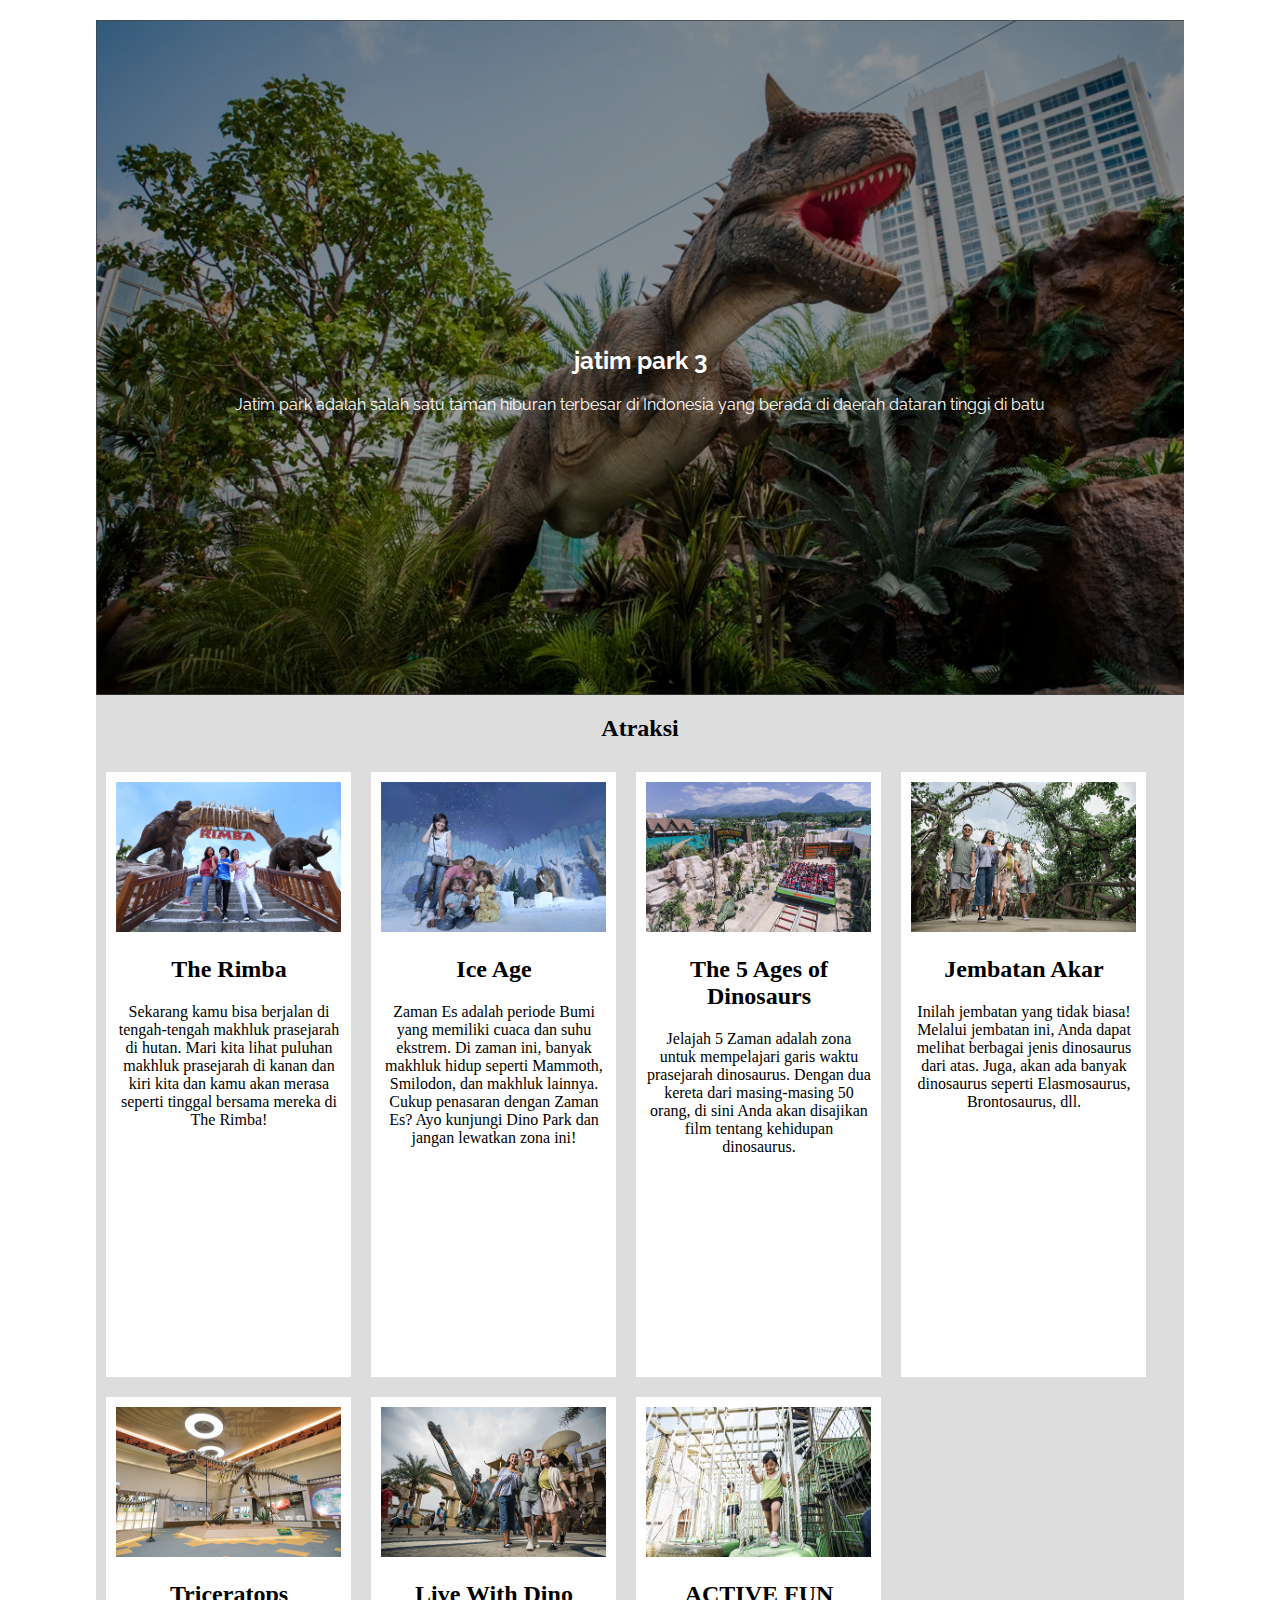
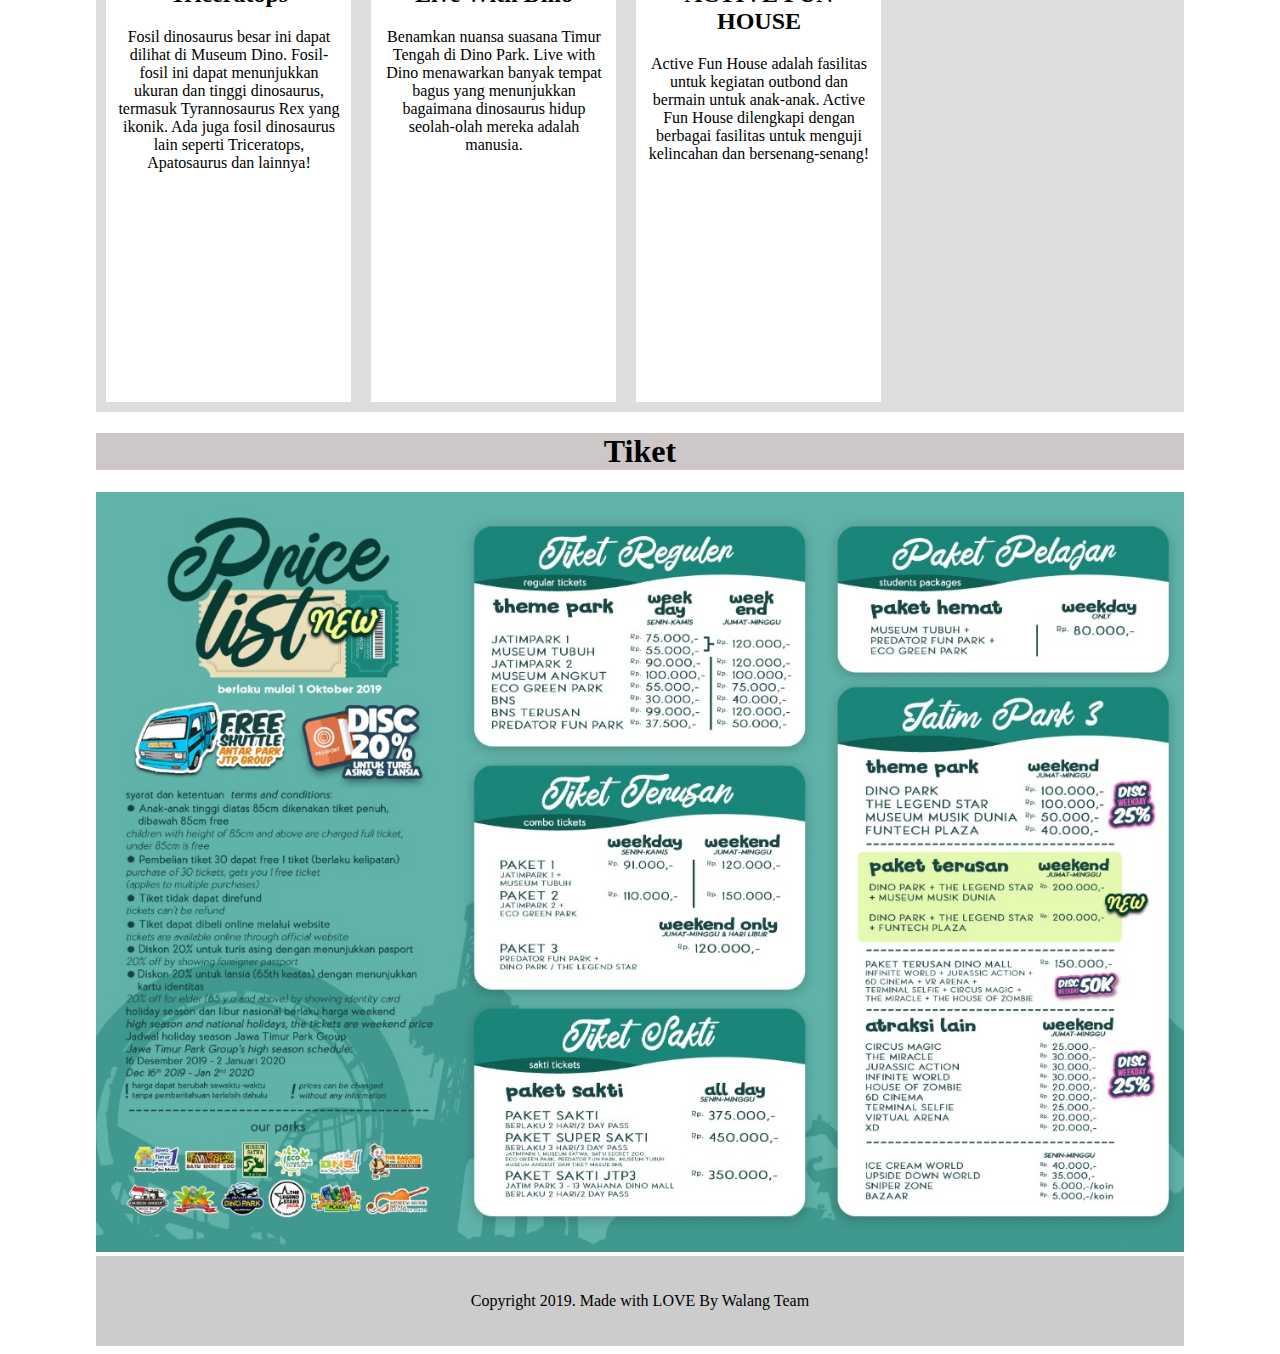
<file: Detail.html>
<!DOCTYPE html>
<html>

<head>
    <title>My Webpage</title>
    <link href="https://fonts.googleapis.com/css?family=Raleway&display=swap" rel="stylesheet">
    <style type="text/css">
        .container {
            width: 86%;
            margin: 0 auto;
        }

        .jumbotron {
            font-family: 'Raleway', sans-serif;
            width: 100%;
            height: 75vh;
            /* padding: 80px 40px; */
            box-sizing: border-box;
            text-align: center;
            color: white;
            background-color: #aaa;
            background-image: url(images/jatim%20park%203/jatim_park_3.jpg);
            background-position-y: 30%;
            background-size: cover;
            position: relative;

        }

        .jumbotron h2 {
            position: relative;
            padding-top: 30%;
        }

        .jumbotron p {
            position: relative;
        }

        .overlay {
            position: absolute;
            top: 0;
            left: 0;
            width: 100%;
            height: 100%;
            background-color: black;
            opacity: 0.4;
        }

        .content {
            background-color: #ddd;
            min-height: 500px;
            overflow: auto;
        }

        .thumbnail {
            background-color: white;
            text-align: center;
            padding: 10px;
            width: 225px;
            margin: 10px;
            float: left;
            height: 65vh;
        }

        .thumbnail img {
            width: 100%;
        }

        .footer {
            background-color: #ccc;
            min-height: 50px;
            padding: 20px;
            text-align: center;
        }

        .Tiket {
            text-align: center;            
        }
    </style>
</head>

<body>
    <div class="container">
        <div class="jumbotron">
            <div class="overlay"></div>
            <h2>jatim park 3</h2>
            <p>Jatim park adalah salah satu taman hiburan terbesar di Indonesia yang berada di daerah dataran tinggi di
                batu</p>
        </div>

        <div class="content">
            <h2 style="text-align: center;">Atraksi</h2>

            <div class="thumbnail">
                <img src="./images/jatim park 3/1.jpg" alt="">
                <h2>The Rimba</h2>
                <p>Sekarang kamu bisa berjalan di tengah-tengah makhluk prasejarah di hutan. Mari kita lihat puluhan
                    makhluk prasejarah di kanan dan kiri kita dan kamu akan merasa seperti tinggal bersama mereka di The
                    Rimba!</p>
            </div>

            <div class="thumbnail">
                <img src="./images/jatim park 3/2.jpg" alt="">
                <h2>Ice Age</h2>
                <p>Zaman Es adalah periode Bumi yang memiliki cuaca dan suhu ekstrem. Di zaman ini, banyak makhluk hidup
                    seperti Mammoth, Smilodon, dan makhluk lainnya. Cukup penasaran dengan Zaman Es? Ayo kunjungi Dino
                    Park dan jangan lewatkan zona ini!</p>
            </div>

            <div class="thumbnail">
                <img src="./images/jatim park 3/3.jpg" alt="">
                <h2>The 5 Ages of Dinosaurs</h2>
                <p>Jelajah 5 Zaman adalah zona untuk mempelajari garis waktu prasejarah dinosaurus. Dengan dua kereta
                    dari masing-masing 50 orang, di sini Anda akan disajikan film tentang kehidupan dinosaurus.</p>
            </div>

            <div class="thumbnail">
                <img src="./images/jatim park 3/4.jpg" alt="">
                <h2>Jembatan Akar</h2>
                <p>Inilah jembatan yang tidak biasa! Melalui jembatan ini, Anda dapat melihat berbagai jenis dinosaurus
                    dari atas. Juga, akan ada banyak dinosaurus seperti Elasmosaurus, Brontosaurus, dll.</p>
            </div>

            <div class="thumbnail">
                <img src="./images/jatim park 3/5.jpg" alt="">
                <h2>Triceratops</h2>
                <p>Fosil dinosaurus besar ini dapat dilihat di Museum Dino. Fosil-fosil ini dapat menunjukkan ukuran dan
                    tinggi dinosaurus, termasuk Tyrannosaurus Rex yang ikonik. Ada juga fosil dinosaurus lain seperti
                    Triceratops, Apatosaurus dan lainnya!</p>
            </div>

            <div class="thumbnail">
                <img src="./images/jatim park 3/6.jpg" alt="">
                <h2>Live With Dino</h2>
                <p>Benamkan nuansa suasana Timur Tengah di Dino Park. Live with Dino menawarkan banyak tempat bagus yang
                    menunjukkan bagaimana dinosaurus hidup seolah-olah mereka adalah manusia. </p>
            </div>
            <div class="thumbnail">
                <img src="./images/jatim park 3/7.jpg" alt="">
                <h2>ACTIVE FUN HOUSE</h2>
                <p>Active Fun House adalah fasilitas untuk kegiatan outbond dan bermain untuk anak-anak. Active Fun House dilengkapi dengan berbagai fasilitas untuk menguji kelincahan dan bersenang-senang!</p>
            </div>
        </div>

        <div class="Tiket">
            <h1 style="background-color: rgb(206, 199, 199);">Tiket</h1>
            <img style="width: 100%;" src="./images/jatim park 3/tiket.jpg" alt="">
        </div>

        <div class="footer">
            <p>Copyright 2019. Made with LOVE By Walang Team</p>
        </div>
    </div>
</body>

</html>
</file>
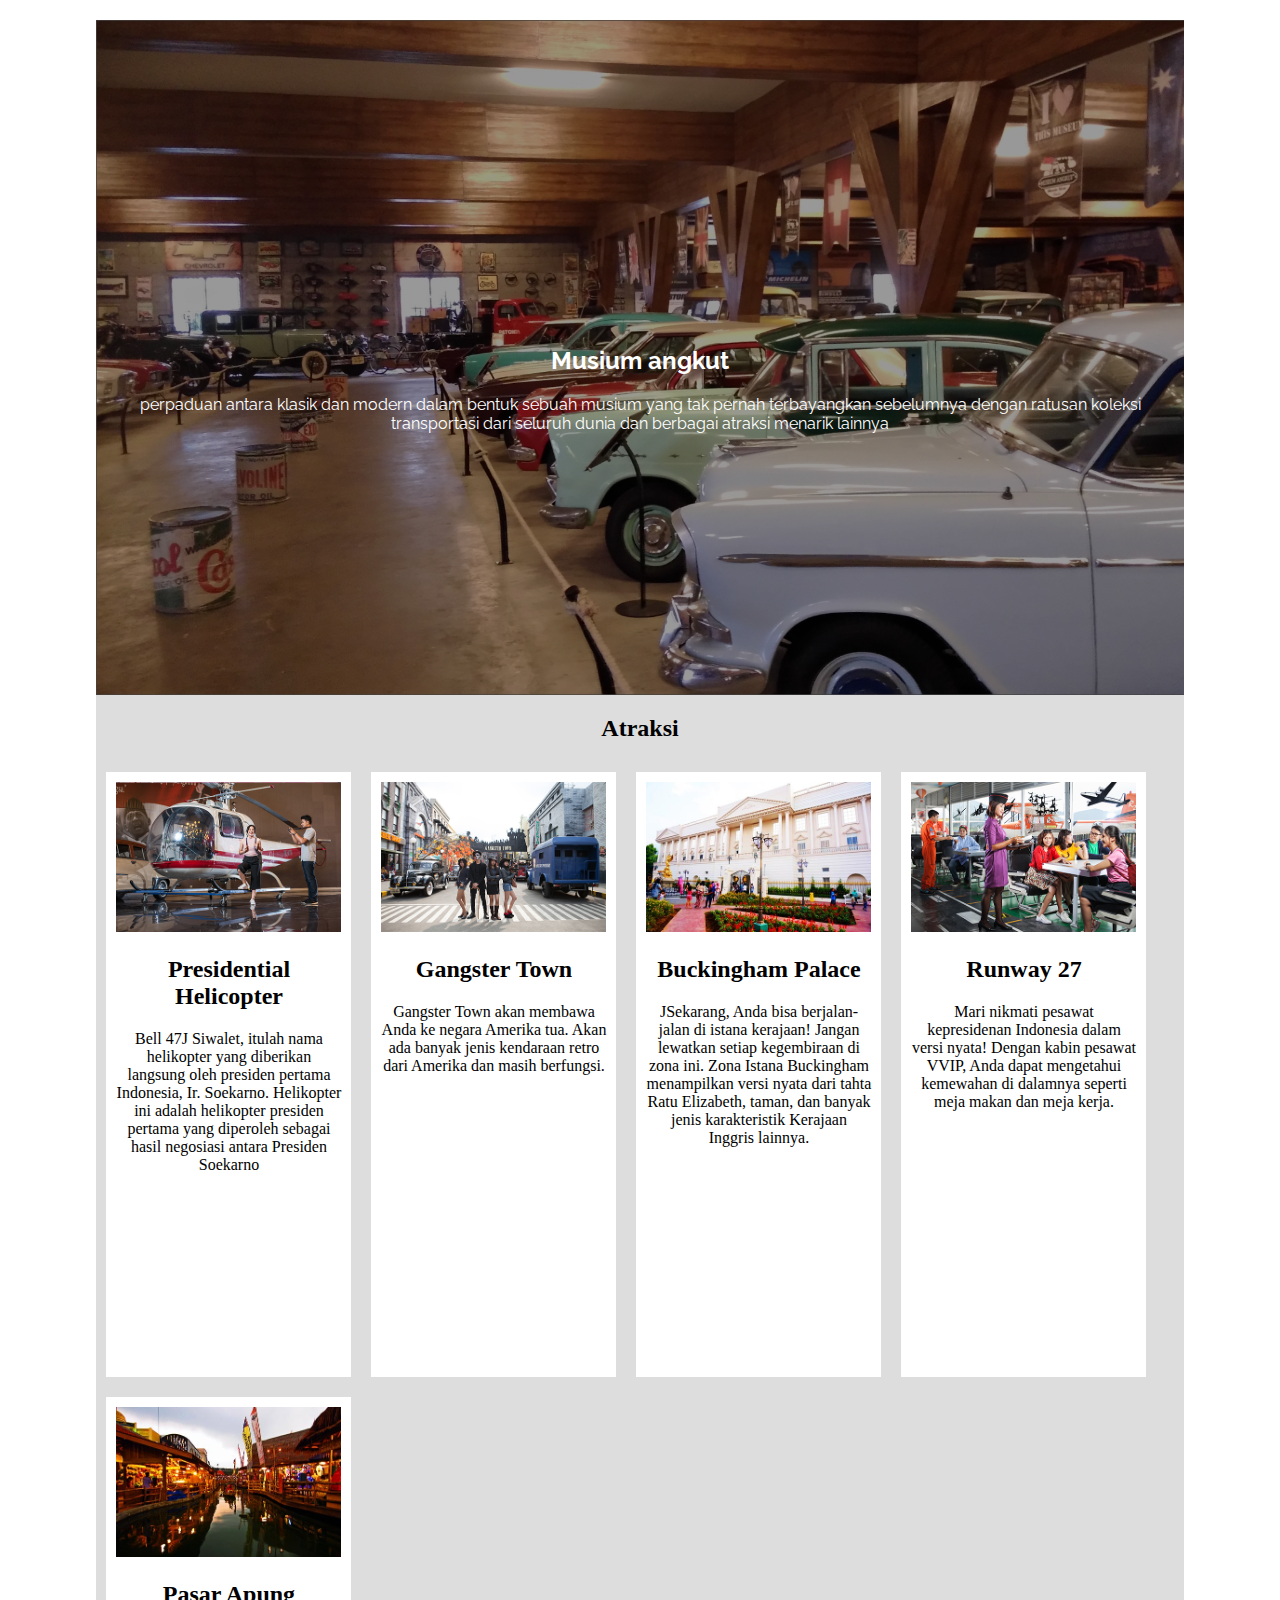
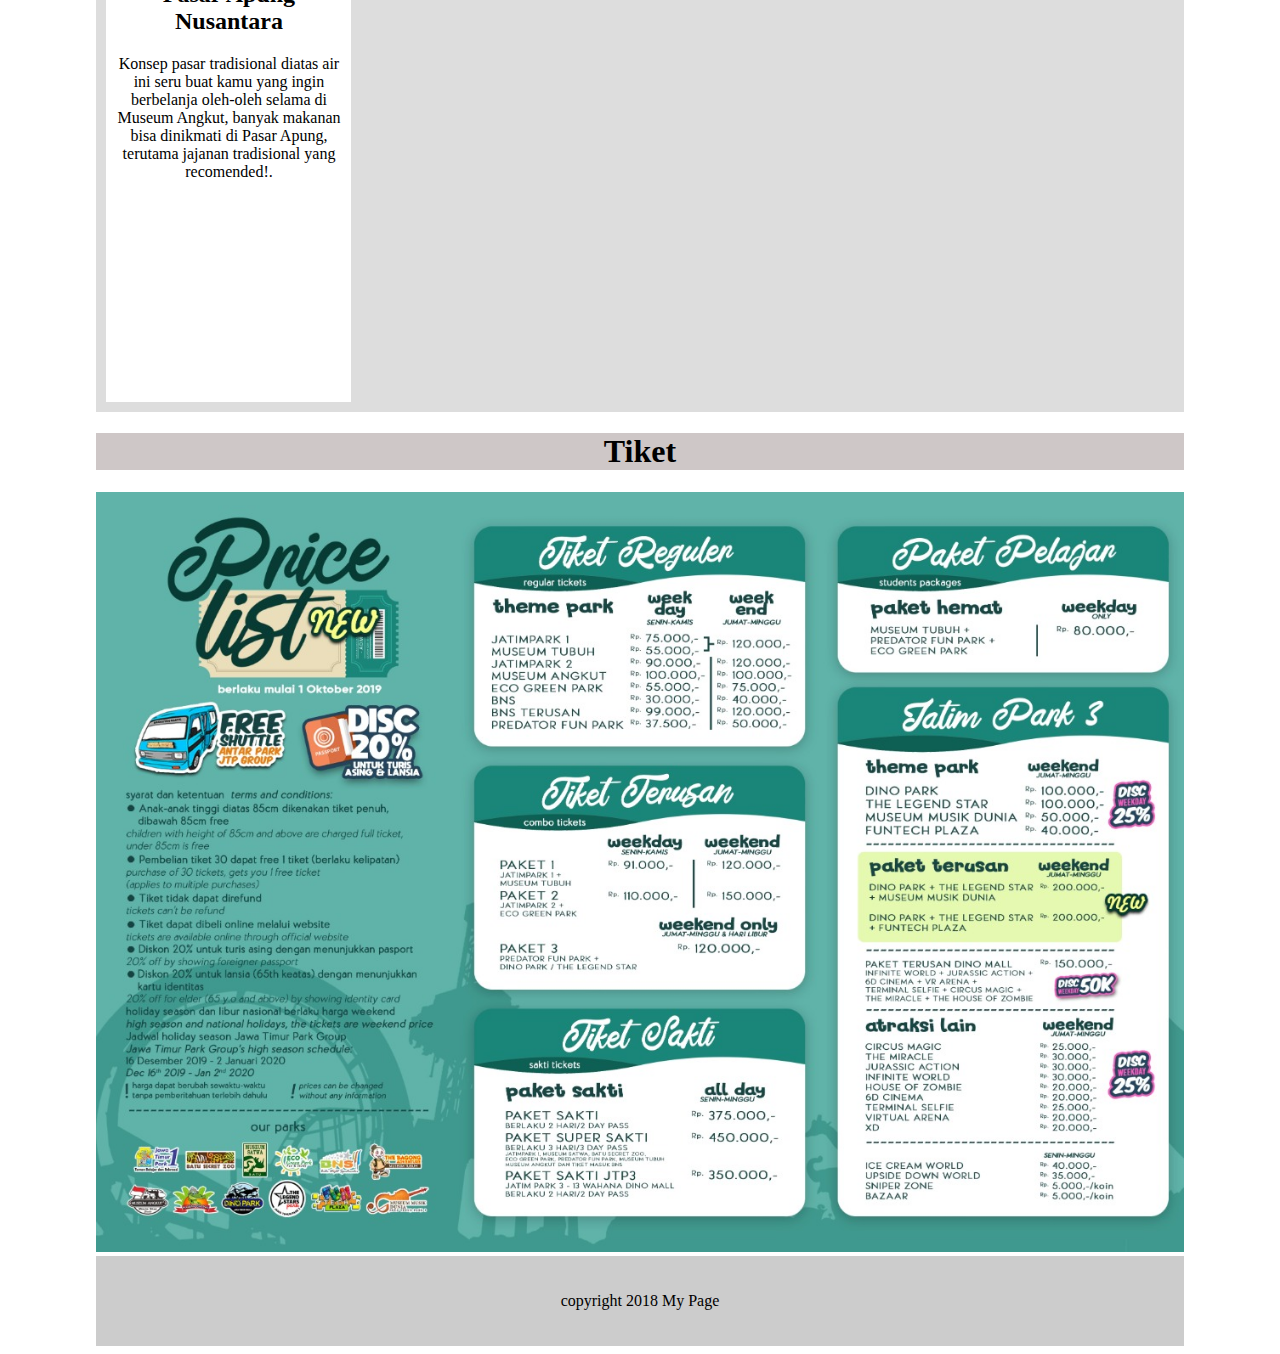
<file: Detail2.html>
<!DOCTYPE html>
<html>

<head>
    <title>My Webpage</title>
    <link href="https://fonts.googleapis.com/css?family=Raleway&display=swap" rel="stylesheet">
    <style type="text/css">
        .container {
            width: 86%;
            margin: 0 auto;
        }

        .jumbotron {
            font-family: 'Raleway', sans-serif;
            width: 100%;
            height: 75vh;
            /* padding: 80px 40px; */
            box-sizing: border-box;
            text-align: center;
            color: white;
            background-color: #aaa;
            background-image: url(images/musium%20angkut/Transport_Museum.jpg);
            background-position-y: 30%;
            background-size: cover;
            position: relative;

        }

        .jumbotron h2 {
            position: relative;
            padding-top: 30%;
        }

        .jumbotron p {
            position: relative;
        }

        .overlay {
            position: absolute;
            top: 0;
            left: 0;
            width: 100%;
            height: 100%;
            background-color: black;
            opacity: 0.4;
        }

        .content {
            background-color: #ddd;
            min-height: 500px;
            overflow: auto;
        }

        .thumbnail {
            background-color: white;
            text-align: center;
            padding: 10px;
            width: 225px;
            margin: 10px;
            float: left;
            height: 65vh;
        }

        .thumbnail img {
            width: 100%;
        }

        .footer {
            background-color: #ccc;
            min-height: 50px;
            padding: 20px;
            text-align: center;
        }

        .Tiket {
            text-align: center;            
        }
    </style>
</head>

<body>
    <div class="container">
        <div class="jumbotron">
            <div class="overlay"></div>
            <h2>Musium angkut</h2>
            <p>perpaduan antara klasik dan modern dalam bentuk sebuah musium yang tak pernah terbayangkan sebelumnya dengan ratusan koleksi transportasi dari seluruh dunia dan berbagai atraksi menarik lainnya</p>
        </div>

        <div class="content">
            <h2 style="text-align: center;">Atraksi</h2>

            <div class="thumbnail">
                <img src="./images/musium angkut/01 Museum Angkut Helikopter RI.jpg" alt="">
                <h2>Presidential Helicopter</h2>
                <p>Bell 47J Siwalet, itulah nama helikopter yang diberikan langsung oleh presiden pertama Indonesia, Ir. Soekarno. Helikopter ini adalah helikopter presiden pertama yang diperoleh sebagai hasil negosiasi antara Presiden Soekarno</p>
            </div>

            <div class="thumbnail">
                <img src="./images/musium angkut/gangster.jpg" alt="">
                <h2>Gangster Town</h2>
                <p>Gangster Town akan membawa Anda ke negara Amerika tua. Akan ada banyak jenis kendaraan retro dari Amerika dan masih berfungsi.</p>
            </div>

            <div class="thumbnail">
                <img src="./images/musium angkut/Buckingham Palace.jpg" alt="">
                <h2>Buckingham Palace</h2>
                <p>JSekarang, Anda bisa berjalan-jalan di istana kerajaan! Jangan lewatkan setiap kegembiraan di zona ini. Zona Istana Buckingham menampilkan versi nyata dari tahta Ratu Elizabeth, taman, dan banyak jenis karakteristik Kerajaan Inggris lainnya.</p>
            </div>

            <div class="thumbnail">
                <img src="./images/musium angkut/Museum Angkut_Runway.jpg" alt="">
                <h2>Runway 27</h2>
                <p>Mari nikmati pesawat kepresidenan Indonesia dalam versi nyata! Dengan kabin pesawat VVIP, Anda dapat mengetahui kemewahan di dalamnya seperti meja makan dan meja kerja.</p>
            </div>

            <div class="thumbnail">
                <img src="./images/musium angkut/wisata-pasar-apung-batu-malang.jpg" alt="">
                <h2>Pasar Apung Nusantara</h2>
                <p>Konsep pasar tradisional diatas air ini seru buat kamu yang ingin berbelanja oleh-oleh selama di Museum Angkut, banyak makanan bisa dinikmati di Pasar Apung, terutama jajanan tradisional yang recomended!.</p>
            </div>            
        </div>
        <div class="Tiket">
            <h1 style="background-color: rgb(206, 199, 199);">Tiket</h1>
            <img style="width: 100%;" src="./images/jatim park 3/tiket.jpg" alt="">
        </div>

        <div class="footer">
            <p>copyright 2018 My Page</p>
        </div>
    </div>
</body>

</html>
</file>
